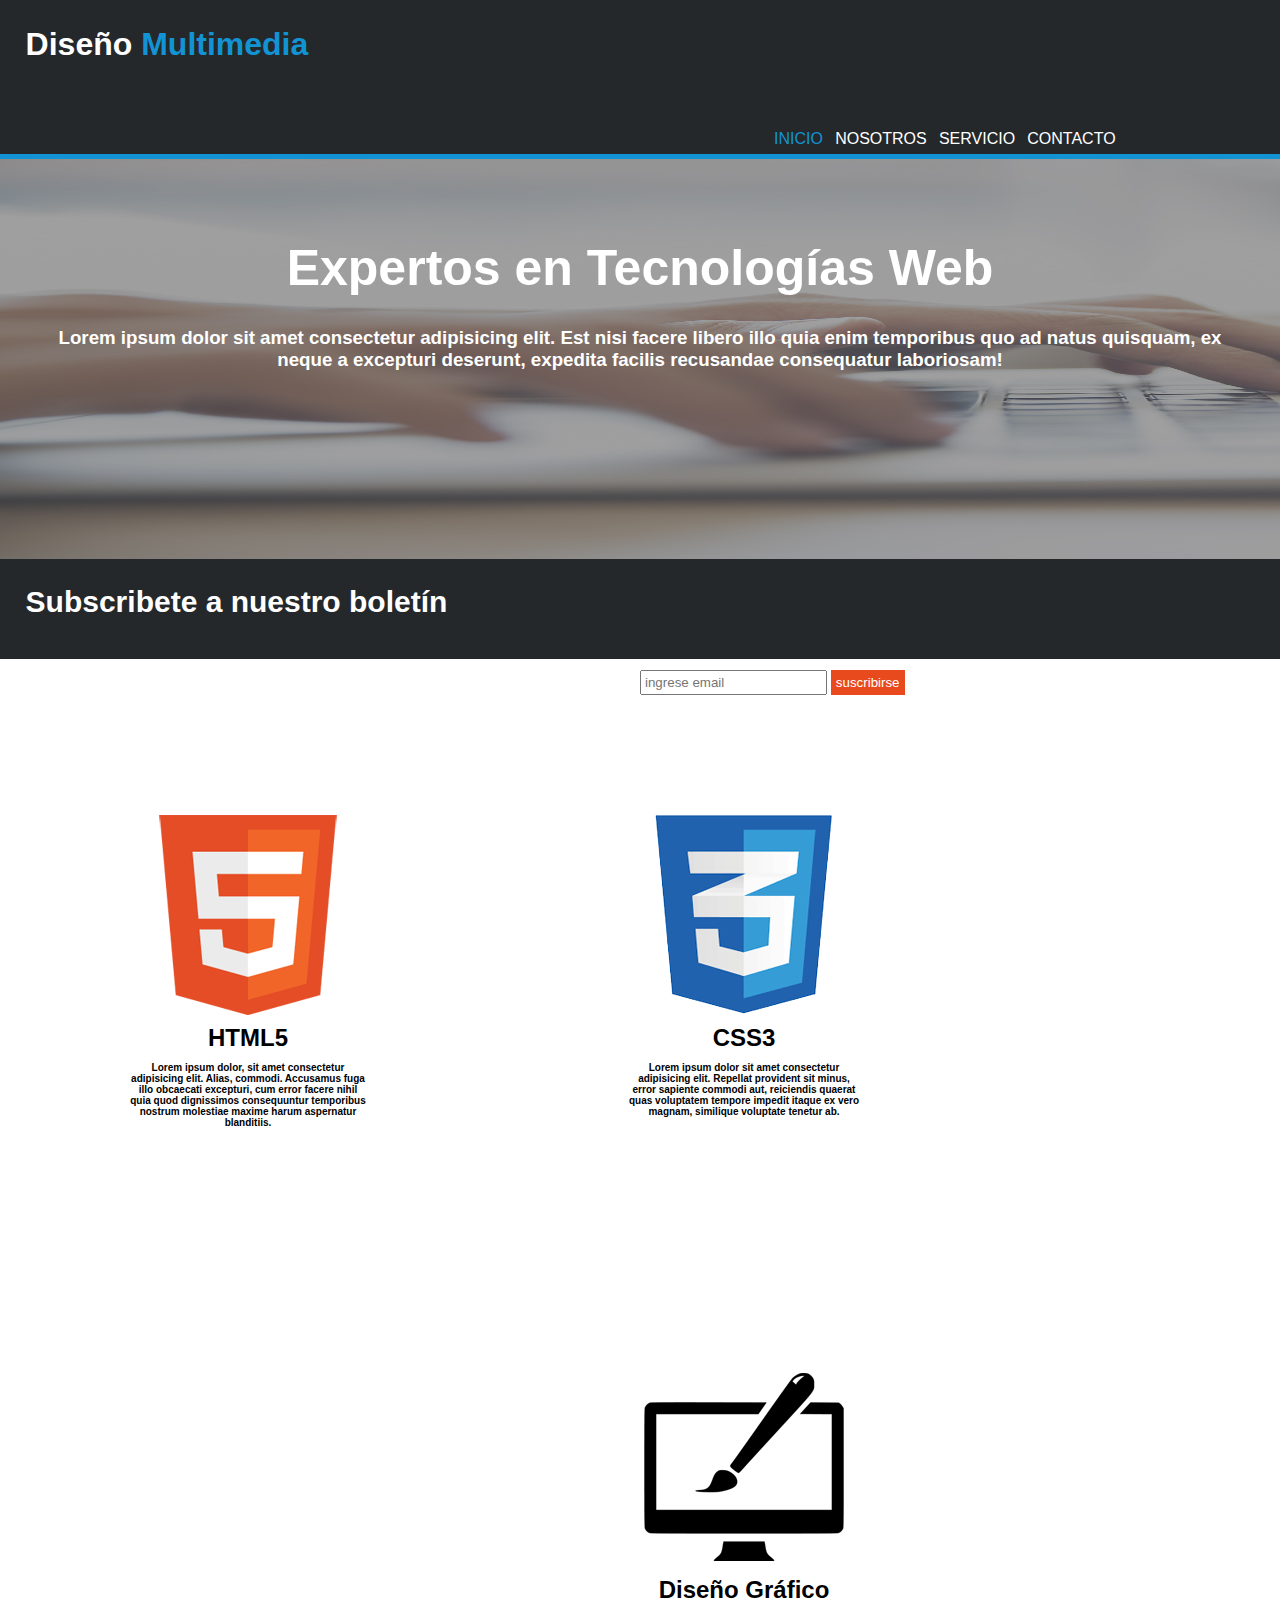
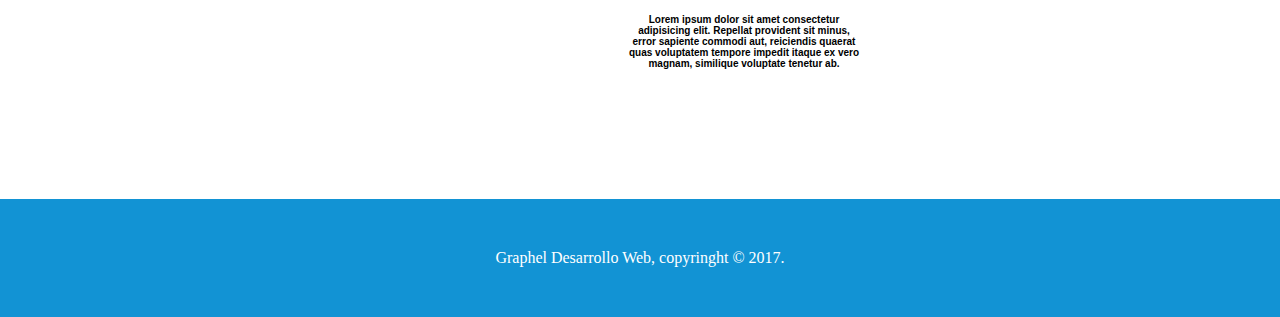
<file: index.html>
<!DOCTYPE html>
<html lang="en">
<head>
    <meta charset="UTF-8">
    <meta http-equiv="X-UA-Compatible" content="IE=edge">
    <meta name="viewport" content="width=device-width, initial-scale=1.0">
    <link rel="stylesheet" href="css/style.css">
    <title>Document</title>
</head>
<body>
    <div class="main">
        <header>
            <h1>Diseño <span>Multimedia</span></h1>
            <nav class="der">
            <a href="index.html" id="inicio">INICIO</a>
            <a href="nosotros.html" >NOSOTROS</a>
            <a href="servicios.html">SERVICIO</a>
            <a href="contacto.html">CONTACTO</a>
            </nav>
            <div class="clear"></div>
        </header>
    
    <section>
        <div class="exp">
        <h1>Expertos en Tecnologías Web</h1>
        <h3>Lorem ipsum dolor sit amet consectetur adipisicing elit. Est nisi facere libero illo quia enim temporibus quo ad natus quisquam, ex neque a excepturi deserunt, expedita facilis recusandae consequatur laboriosam!</h3>
    </div>
</section>
    <section class="sect">
    <div class="busc">
        <h3>Subscribete a nuestro boletín</h3>
        <input type="text" id="correo" name="Name" placeholder="ingrese email">
        <button>suscribirse</button>
    </div>
    <div class="clear"></div>

    <div id= "images1">
        <img src="images/logo_html.png" alt="html1">
        <h2>HTML5</h2>
        <h3>Lorem ipsum dolor, sit amet consectetur adipisicing elit. Alias, commodi. Accusamus fuga illo obcaecati excepturi, cum error facere nihil quia quod dignissimos consequuntur temporibus nostrum molestiae maxime harum aspernatur blanditiis.</h3>
    </div>
    <div id= "images2">
        <img src="images/logo_css.png" alt="css1">
        <h2>CSS3</h2>
        <h3>Lorem ipsum dolor sit amet consectetur adipisicing elit. Repellat provident sit minus, error sapiente commodi aut, reiciendis quaerat quas voluptatem tempore impedit itaque ex vero magnam, similique voluptate tenetur ab.</h3>
    </div> 
    <div id= "images3">
        <img src="images/logo_brush.png" alt="logobrush">
        <h2>Diseño Gráfico</h2>
        <h3>Lorem ipsum dolor sit amet consectetur adipisicing elit. Repellat provident sit minus, error sapiente commodi aut, reiciendis quaerat quas voluptatem tempore impedit itaque ex vero magnam, similique voluptate tenetur ab.</h3>

    </div>
    
   </section>
    <div class="clear"></div>
</div>
<footer>
    <p>Graphel Desarrollo Web, copyringht &#169 2017.</p>
</footer>
</body>

</html>
</file>
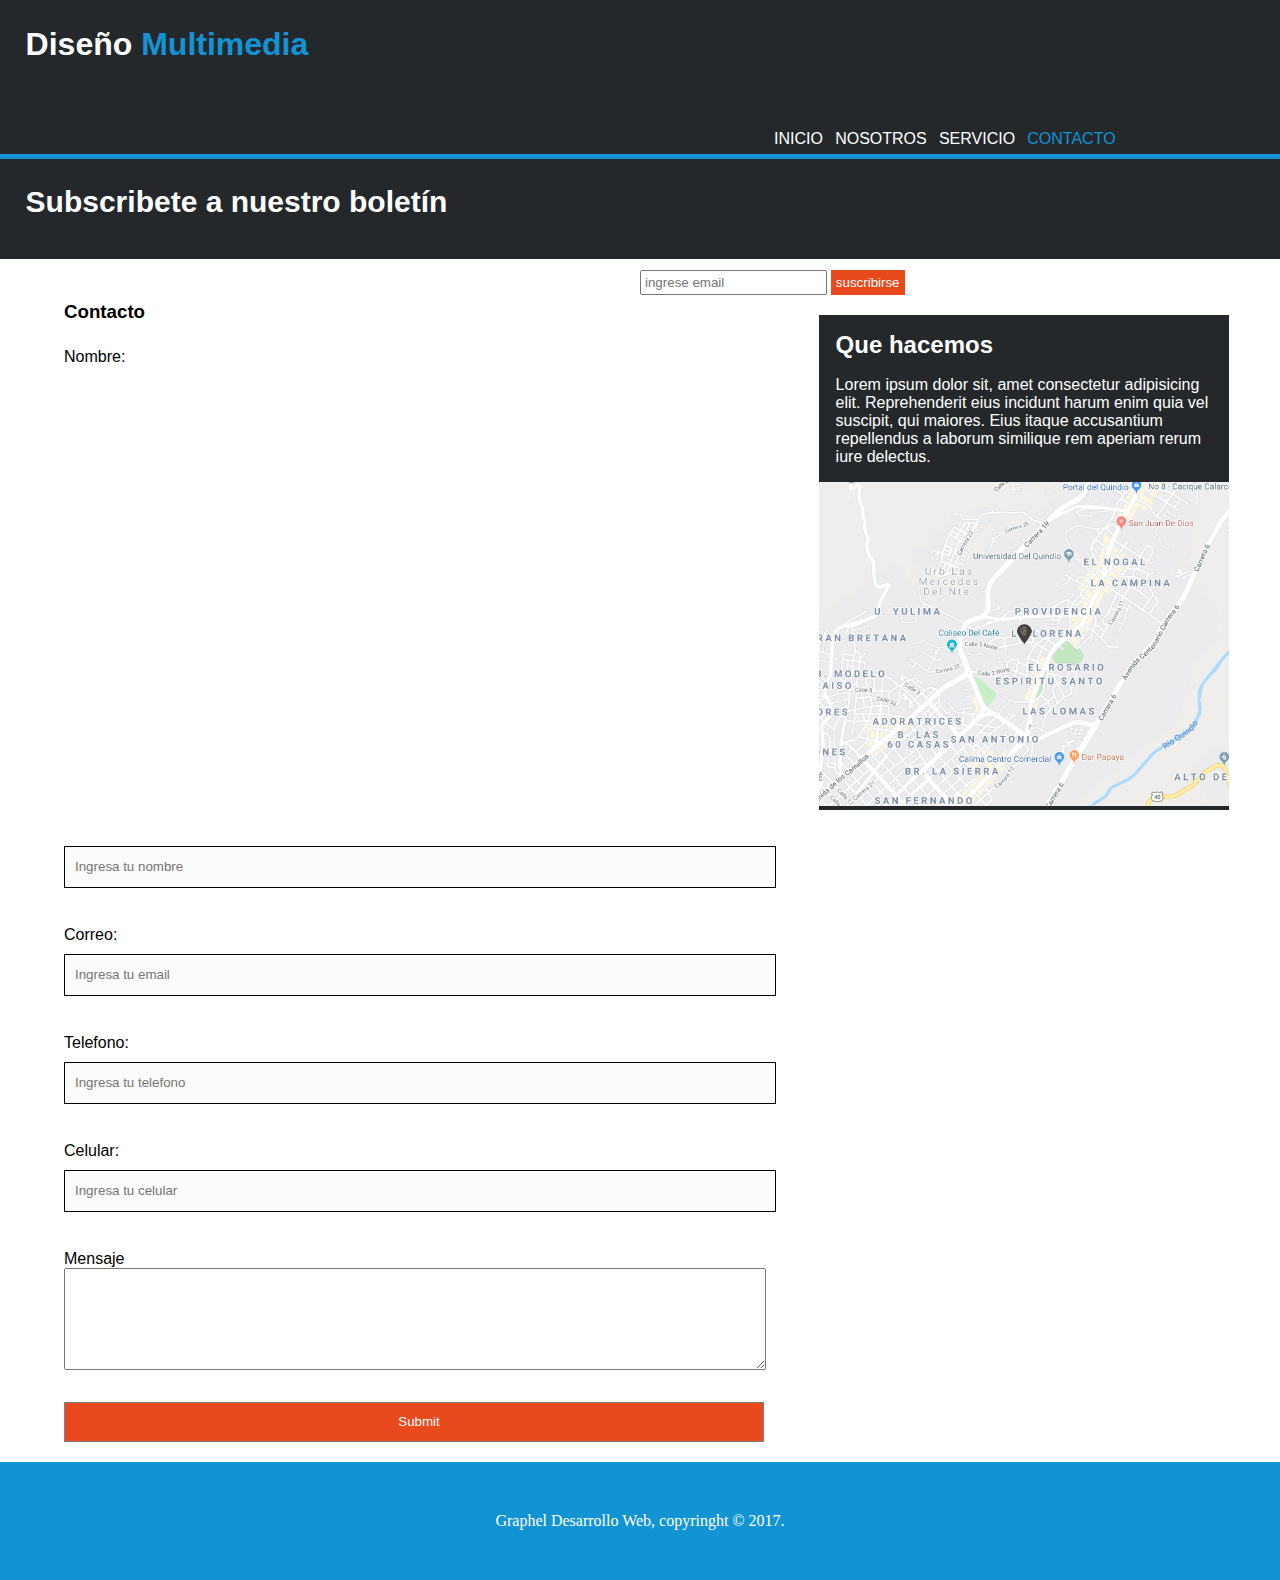
<file: contacto.html>
<!DOCTYPE html>
<html lang="en">
<head>
    <meta charset="UTF-8">
    <meta http-equiv="X-UA-Compatible" content="IE=edge">
    <meta name="viewport" content="width=
    , initial-scale=1.0">
    <link rel="stylesheet" href="css/style.css">
    <title>Document</title>
</head>
<body>
    <div class="main">
<header>
        <h1>Diseño <span>Multimedia</span></h1>
    <nav class="der">
        <a href="index.html">INICIO</a>
        <a href="nosotros.html" >NOSOTROS</a>
        <a href="servicios.html" >SERVICIO</a>
        <a href="contacto.html" id="contacto">CONTACTO</a>
    </nav>
    <div class="clear"></div>
</header>
<section class="sect">
    <div class="busc">
        <h3>Subscribete a nuestro boletín</h3>
        <input type="text" id="correo" name="Name" placeholder="ingrese email">
        <button>suscribirse</button>
    </div>
    <div class="cle"></div>
</section>
<section class="contac">
    <div class="ladoDer">
        <h2>Que hacemos</h2>
        <p>Lorem ipsum dolor sit, amet consectetur adipisicing elit. Reprehenderit eius incidunt harum enim quia vel suscipit, qui maiores. Eius itaque accusantium repellendus a laborum similique rem aperiam rerum iure delectus.</p>
        <img class="imgMap" src="/images/mapaGoogle.png" alt="imgMap">
    </div>
    </section>
<section>
    <form>
    <div class="ladIzq">
        <br><h3>Contacto</h3>
        <p>
        <label for="usr-name" class="colocar_nombre">Nombre:
        </label><br>
        <input type="text" id="usr-name" placeholder="Ingresa tu nombre"><br><br>
        </p>
        <label for="usr-email">Correo: </label><br>
        <input type="email" id="usr-email" placeholder="Ingresa tu email"><br><br>
        <label for="usr-tel">Telefono: </label><br>
        <input type="tel" id="usr-tel" placeholder="Ingresa tu telefono"><br><br>
        <label for="usr-cel">Celular: </label><br>
        <input type="cel" id="usr-cel"placeholder="Ingresa tu celular"><br><br>
        <label for="mesage">Mensaje</label><br>
        <textarea id="mesage"></textarea><br><br>
        <input type="submit">
            </div>
        <div class="clear"></div>
    </div>
    </form>
    <div class="clear"></div>
</section>
        </header>
    </div>
    <footer>
        <p>Graphel Desarrollo Web, copyringht &#169 2017.</p>
    </footer>
</body>
</html>
</file>
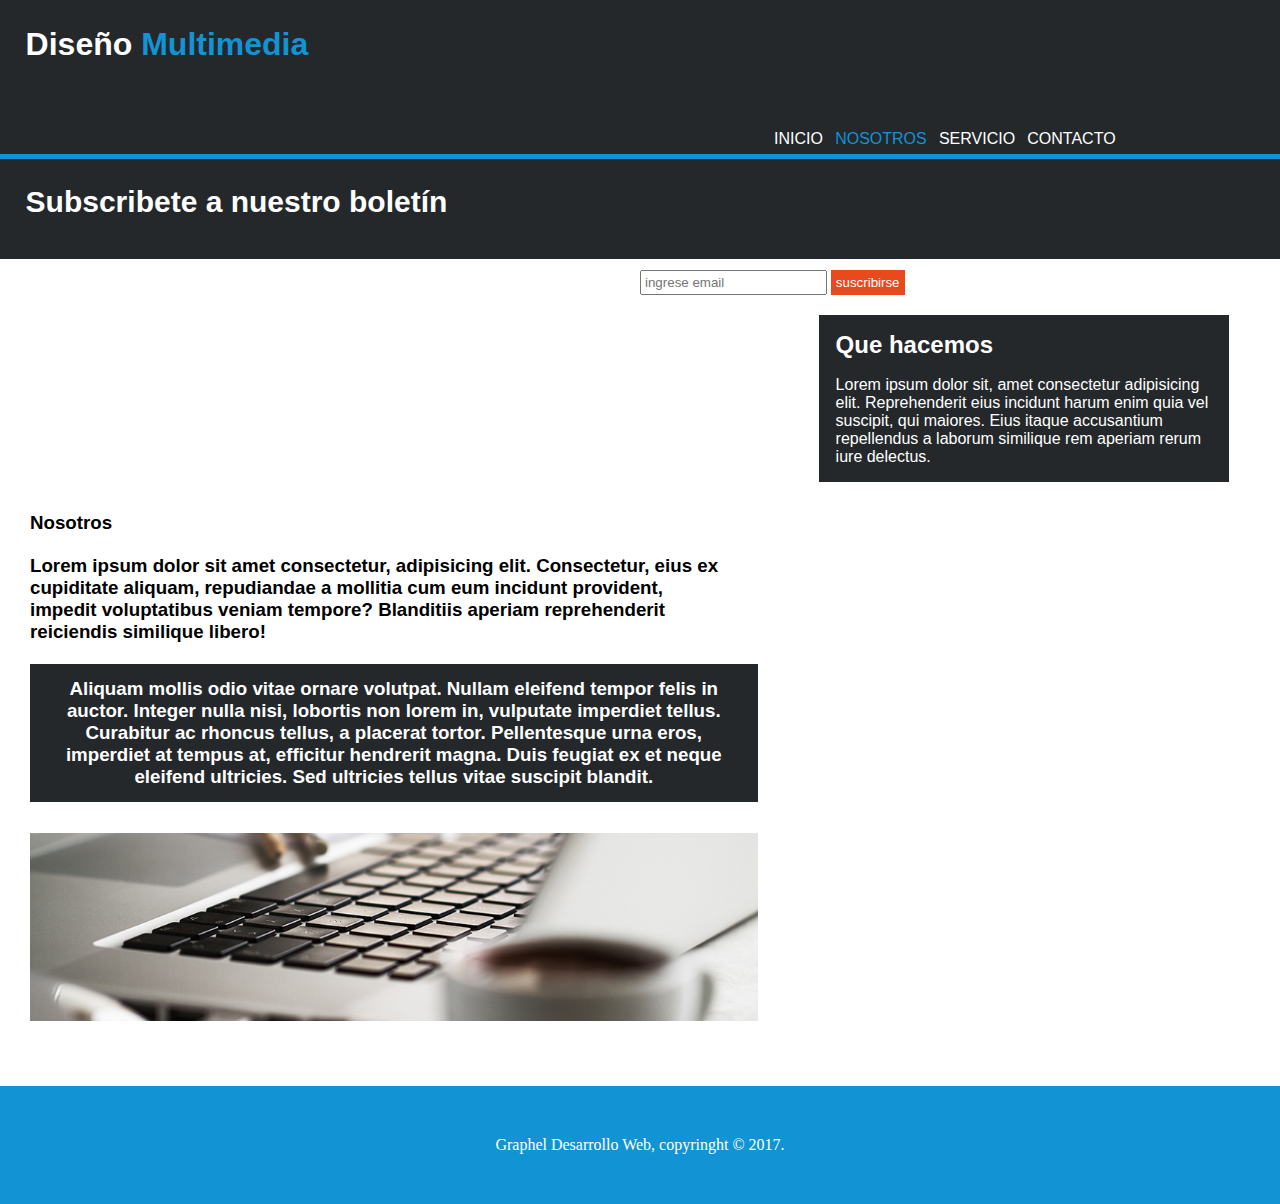
<file: nosotros.html>
<!DOCTYPE html>
<html lang="en">
<head>
    <meta charset="UTF-8">
    <meta http-equiv="X-UA-Compatible" content="IE=edge">
    <meta name="viewport" content="width=device-width, initial-scale=1.0">
    <link rel="stylesheet" href="css/style.css">
    <title>Document</title>
</head>
<body>
<div class="main">
<header>
        <h1>Diseño <span>Multimedia</span></h1>
        <nav class="der">
        <a href="index.html">INICIO</a>
        <a href="nosotros.html" id="nosotros">NOSOTROS</a>
        <a href="servicios.html">SERVICIO</a>
         <a href="contacto.html">CONTACTO</a>
        </nav>
        <div class="clear"></div>
</header>
<section class="sect">
    <div class="busc">
        <h3>Subscribete a nuestro boletín</h3>
        <input type="text" id="correo" name="Name" placeholder="ingrese email">
        <button>suscribirse</button>
    </div>
    <div class="clear"></div>
    </section>
    
<section> 
    <div class="ladoDer">
        <h2>Que hacemos</h2>
        <p>Lorem ipsum dolor sit, amet consectetur adipisicing elit. Reprehenderit eius incidunt harum enim quia vel suscipit, qui maiores. Eius itaque accusantium repellendus a laborum similique rem aperiam rerum iure delectus.</p>
    </div>
    <div class="nos">
        <h3>Nosotros</h>
        <p>Lorem ipsum dolor sit amet consectetur, adipisicing elit. Consectetur, eius ex cupiditate aliquam, repudiandae a mollitia cum eum incidunt provident, impedit voluptatibus veniam tempore? Blanditiis aperiam reprehenderit reiciendis similique libero!</p>
        <p class="p1">Aliquam mollis odio vitae ornare volutpat. Nullam eleifend tempor felis in auctor. Integer nulla nisi, lobortis non lorem in, vulputate imperdiet tellus. Curabitur ac rhoncus tellus, a placerat tortor. Pellentesque urna eros, imperdiet at tempus at, efficitur hendrerit magna. Duis feugiat ex et neque eleifend ultricies. Sed ultricies tellus vitae suscipit blandit.</p>
        <img src="/images/891.jpg" alt="img">
    </div>
    <div class="clear"></div>
    </section>
    </div>

    <footer>
        <p>Graphel Desarrollo Web, copyringht &#169 2017.</p>
    </footer>
</body>

</html>
</file>
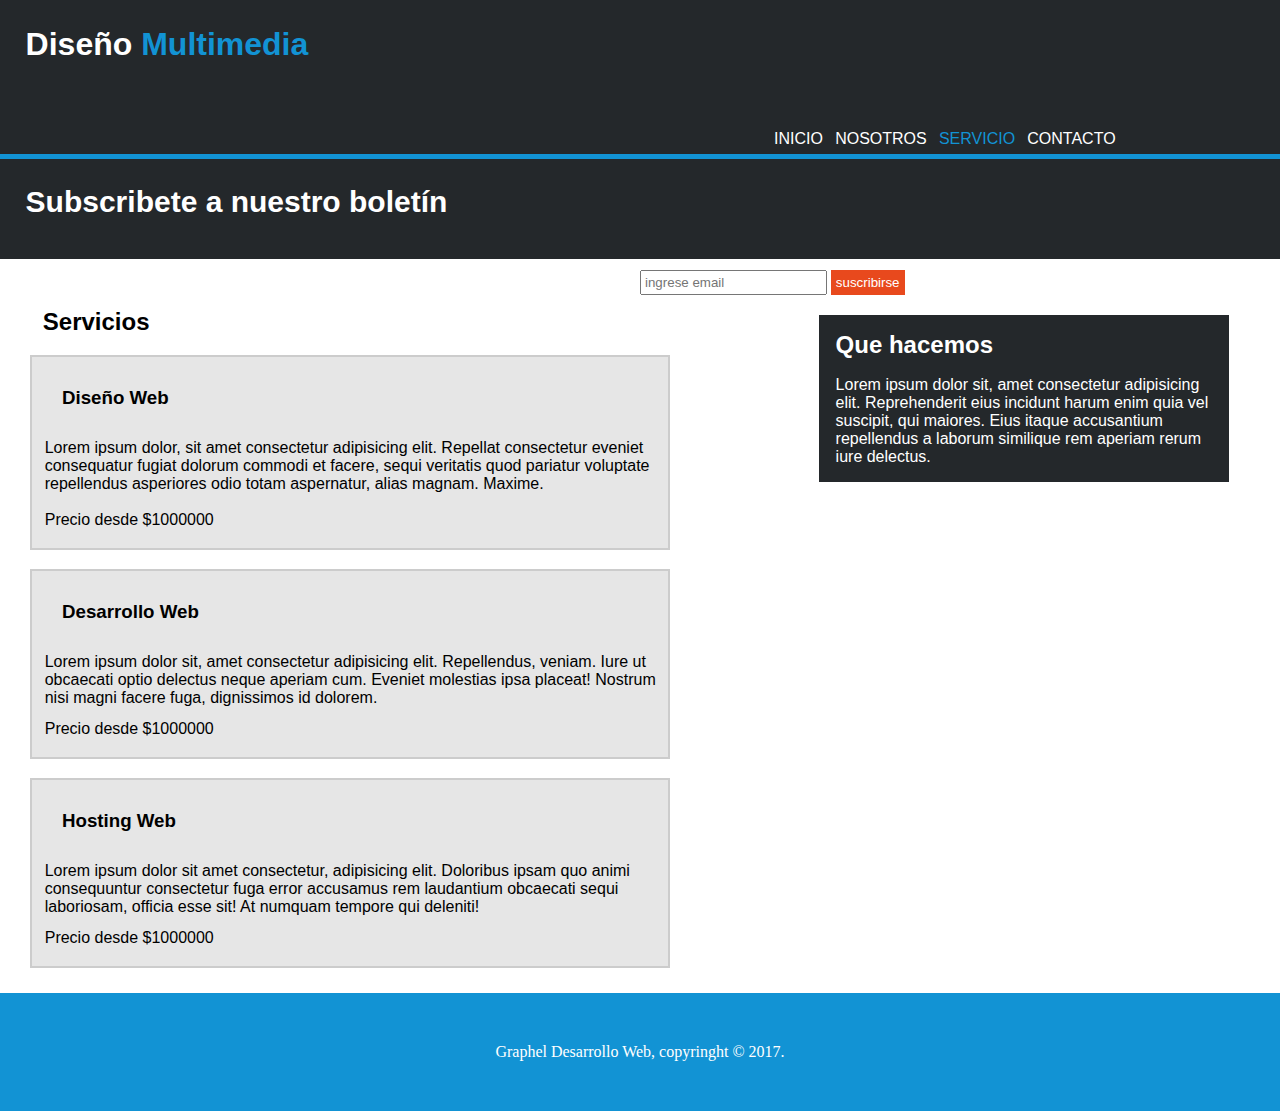
<file: servicios.html>
<!DOCTYPE html>
<html lang="en">
<head>
    <meta charset="UTF-8">
    <meta http-equiv="X-UA-Compatible" content="IE=edge">
    <meta name="viewport" content="width=
    , initial-scale=1.0">
    <link rel="stylesheet" href="css/style.css">
    <title>Document</title>
</head>
<body>
    <div class="main">
    <header>
        <h1>Diseño <span>Multimedia</span></h1>
        <nav class="der">
        <a href="index.html">INICIO</a>
        <a href="nosotros.html" >NOSOTROS</a>
        <a href="servicios.html" id="servicios">SERVICIO</a>
        <a href="contacto.html">CONTACTO</a>
    </nav>
    <div class="clear"></div>
    </header>
    <section class="sect">
    <div class="busc">
        <h3>Subscribete a nuestro boletín</h3>
        <input type="text" id="correo" name="Name" placeholder="ingrese email">
        <button>suscribirse</button>
    </div>
        </section>
        <section>
            <div class="ladoDer">
            <h2>Que hacemos</h2>
            <p>Lorem ipsum dolor sit, amet consectetur adipisicing elit. Reprehenderit eius incidunt harum enim quia vel suscipit, qui maiores. Eius itaque accusantium repellendus a laborum similique rem aperiam rerum iure delectus.</p>
            </div>
        </section>
        <section class="cajones">
            <h2>Servicios</h2>
            <div class="cajon1">
            <h3>Diseño Web</h3>
            <p> Lorem ipsum dolor, sit amet consectetur adipisicing elit. Repellat consectetur eveniet consequatur fugiat dolorum commodi et facere, sequi veritatis quod pariatur voluptate repellendus asperiores odio totam aspernatur, alias magnam. Maxime.</p><br>
            <p class="p2">Precio desde $1000000</p>
            </div>
            <div class="cajon2">
            <h3>Desarrollo Web</h3>
            <p>Lorem ipsum dolor sit, amet consectetur adipisicing elit. Repellendus, veniam. Iure ut obcaecati optio delectus neque aperiam cum. Eveniet molestias ipsa placeat! Nostrum nisi magni facere fuga, dignissimos id dolorem.</p>
            <p class="p2">Precio desde $1000000</p>
            </div>
            <div class="cajon3">
            <h3>Hosting Web</h3>
            <p>Lorem ipsum dolor sit amet consectetur, adipisicing elit. Doloribus ipsam quo animi consequuntur consectetur fuga error accusamus rem laudantium obcaecati sequi laboriosam, officia esse sit! At numquam tempore qui deleniti!</p>
            <p class="p2">Precio desde $1000000</p>
            </div>
            
        </section>
        <div class="clear"></div>
        
    </div>
    <footer>
        <p>Graphel Desarrollo Web, copyringht &#169 2017.</p>
    </footer>
</body>
</html>
</file>
<file: css/style.css>
*{
    margin: 0;
    padding: 0;
}
header{
    background: #24282b;
    border-bottom: solid 5px #1293d4 ;
}
header #inicio{
    color:#1293d4;
}
header h1{
    float: left;
    color: white;
    font-family:Arial, Helvetica, sans-serif;
    margin: 2%; 
} 
span{
    color:#1293d4
}
.der{
    display: -webkit-inline-flex;
    margin-top: 2%;
    margin-left: 60%;
}
.der a{
    float: right;
    color:white;
    text-decoration: none;
    padding-top: 10px;
    margin:2%;
    font-family:Arial, Helvetica, sans-serif;
}
section .exp{
    background-image: url(../images/cabecera.jpg) ;
    background-size: 2390px 100%;
    background-repeat: no-repeat;
    height: 400px;
    width: 100%;
}
section h1{
    text-align: center;
    color: white;
    font-family: Arial, Helvetica, sans-serif;
    font-size: 50px;
    padding-top: 80px;
}
section h3{
    text-align: center;
    color: white;
    font-family: Arial, Helvetica, sans-serif;
    margin: 30px;
}
.sect{
    background-color: #24282b;
    height: 100px;
}
.busc h3{
    float: left;
    color: white;
    font-size: 30px;
    text-align: left;
    margin: 2%;
}
.busc input{
    float:left;
    margin-top: 2%;
    margin-left: 50%;
    padding: 3px;
}
button{
    background-color: #e8491d;
}
.busc button{
    color:white;
    float: left;
    margin-top: 2%;
    margin-left: 0.3%;
    padding: 5px;
    border: none;
}
#images1{
    background-color: white;
    float: left;
    width: 20%;
    margin: 120px;
    text-align: center;
    font-family: Arial, Helvetica, sans-serif;
}
#images1 h3{
    color:black;
    font-size: 10px;
    margin: 10px;
}
#images2{
    background-color: white;
    float: left;
    width:20%;
    margin: 120px;
    text-align: center;
    font-family: Arial, Helvetica, sans-serif;
}#images2 h3{
    color:black;
    font-size: 10px;
    margin: 10px;
}
#images3{
    background-color: white;
    float:left;
    width:20%; 
    margin: 120px;
    text-align: center;
    font-family: Arial, Helvetica, sans-serif;
}#images3 h3{
    color:black;
    text-align: center;
    font-size: 10px;
    margin: 10px;
    
}footer{
    background-color: #1293d4;
    
}
footer p{
    color: white;
    text-align: center;
    padding: 50px;
}
/*esta parte es del nosotros.html*/
.nos{
    float: left;
    width: 57%;
    margin: 0 10px 0px 30px;
    font-family: Arial, Helvetica, sans-serif;
}
.nos h3{
    color: black;
    text-align: left;
    margin-left: 0%;
}
.nos p{
    margin-top: 3%;
    width: 100%;
    margin-bottom: 3%;
}
.nos .p1{
    color: white;
    text-align: center;
    background-color: #24282b;
    margin-top: 3%;
    margin-bottom: 3%;
    padding-top: 2%;
    padding-left: 2%;
    padding-right: 2%;
    padding-bottom: 2%;
   
}

.nos img{
    width: 104%;
    margin-top: 10px;
    margin-bottom: 30px;
}
.ladoDer{
    float: right;
    background-color:#24282b;
    width: 32%;
    margin: 0 16px 0 50px;
    margin-top: 20px;
    font-family: Arial, Helvetica, sans-serif;
    color: white;
}
.ladoDer h2{
    margin: 4%;
}
.ladoDer p{
    margin: 4%;
}
header #nosotros{
    color:#1293d4;
}
/*esta parte es la del servicio.html*/

header #servicios{
    color:#1293d4;
}
h2{
    margin: 2%;
}
.cajones{
    float: left;
    width: 50%;
    margin: 0 10px 0px 30px;
    font-family: Arial, Helvetica, sans-serif;
}
.cajones .cajon1{
    background-color:#e6e6e6;
    border: solid 2px #cccccc;
    margin-top: 3%;
}
.cajones .cajon1 h3{
    color: black;
    text-align: left;
}
.cajones .cajon1 p{
    color: black;
    margin-left: 2%;
}
.cajones .cajon2{
    background-color: #e6e6e6;
    border: solid 2px #cccccc;
    margin-top: 3%;
}
.cajones .cajon2 h3{
    color: black;
    text-align: left;
}
.cajones .cajon2 p{
    color: black;
    margin-top: 2%;
    margin-left: 2%;
}
.cajones .cajon3{
    background-color: #e6e6e6;
    border: solid 2px #cccccc;
    margin-top: 3%;
    margin-bottom: 4%;
}
.cajones .cajon3 h3{
    color: black;
    text-align: left;
}
.cajones .cajon3 p{
    color: black; 
    margin-top: 2%;
    margin-left: 2%;
}
.p2{
    padding-bottom: 3%;
}
.cuadro h2{
    margin: 4%;
}
.cuadro p{
    margin: 4%;
}
/*esta es la parte de contacto.html*/
header #contacto{
    color:#1293d4;
}
.ladoDer{
    margin-right: 4%;
}
.ladoDer .imgMap{
    height: 100%;
    width: 100%;
}
.contac .ladoDer {
    margin-bottom: 2%;
}
.ladoIzq{
    width: 460px; 
    height: auto;
    margin: 80px auto;
    padding-top: 30px;
    padding-bottom: 20px;  
    background-color: #fbfbfb; 
    padding-left: 30px;
}
form h3{
    text-align: left;
    margin: 0%;
    margin-top: 2%;
    margin-bottom: 2%;
    color: black;
    
}
form{
    text-align: left;
    margin-left: 5%;
    font-family: Arial, Helvetica, sans-serif;
}
form input{
    background-color: #fbfbfb; 
    border: solid black;
    width: 700px; 
    height: 40px; 
    border-style: solid; 
    border-width: 1px; 
    margin-top: 10px;  
    padding-left: 10px;
    margin-bottom: 20px;
}textarea{
    width: 700px;
    height: 100px;
}
input[type=radio]{
    width: 30px;
    margin-left: 30px;
  }
input[type=submit]{
    color: white;
    background-color:#e8491d;
    border-color: #808080;
}
.clear{
    clear:both;
  }
</file>
